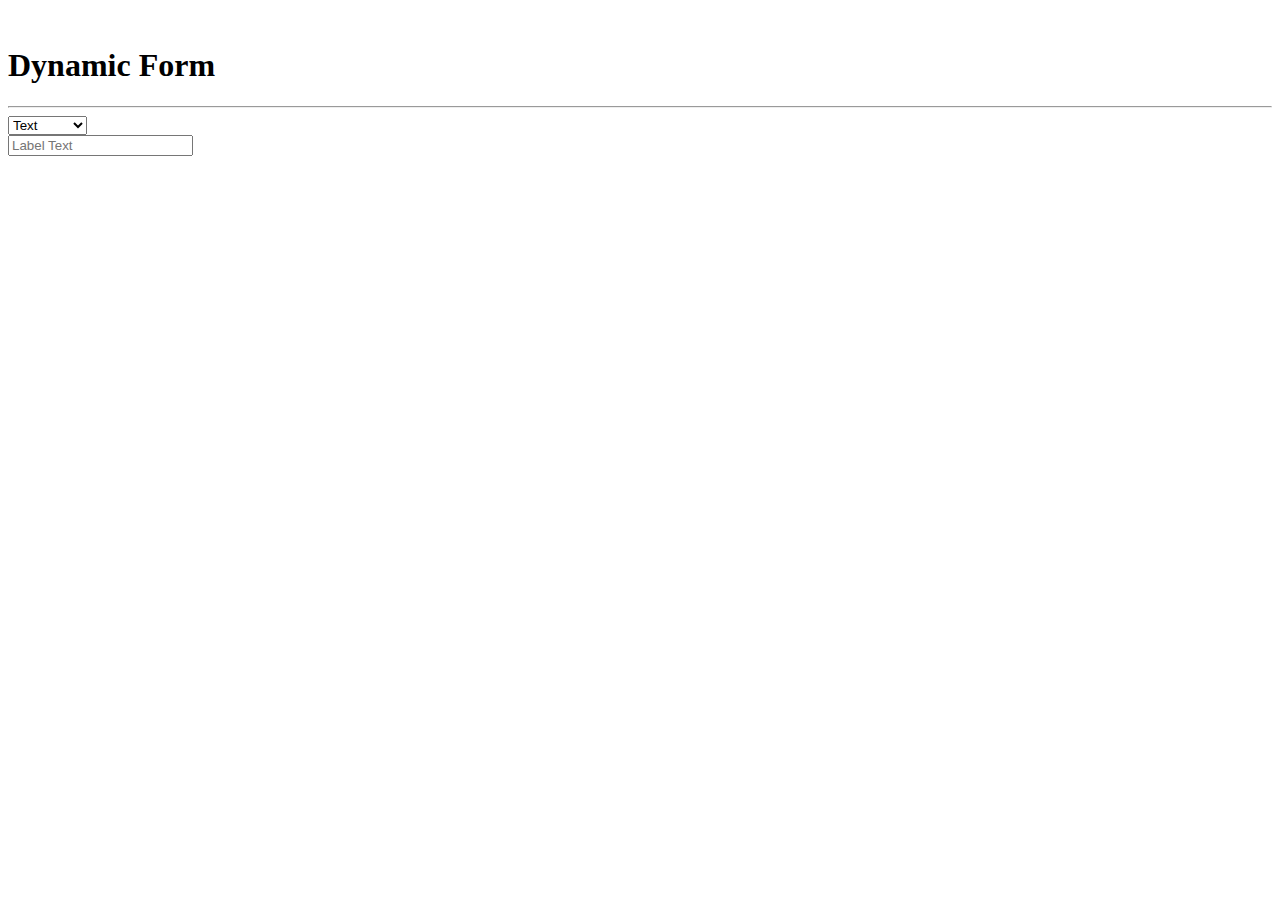
<file: Dynamic_Folder/index.html>
<!DOCTYPE html>
<html lang="en">
<head>
    <meta charset="UTF-8">
    <meta http-equiv="X-UA-Compatible" content="IE=edge">
    <meta name="viewport" content="width=device-width, initial-scale=1.0">
    <title>Document</title>
    <link href="https://cdn.jsdelivr.net/npm/bootstrap@5.1.0/dist/css/bootstrap.min.css" rel="stylesheet"
        integrity="sha384-KyZXEAg3QhqLMpG8r+8fhAXLRk2vvoC2f3B09zVXn8CA5QIVfZOJ3BCsw2P0p/We" crossorigin="anonymous">
</head>
<body>
    <br>
    <div class="container">
        <h1>Dynamic Form</h1>
        <hr>
        <div class="row">
            <div class="col">
                <select class="form-control" name="inputType" id="inputType">
                    <option value="text">Text</option>
                    <option value="number">Number</option>
                    <option value="textarea">Text Area</option>
                    <option value="date">Date</option>
                    <option value="submit">Submit</option>
                </select>
            </div>
            <div class="col">
                <input type="text" class="form-control" name="labelValue" id="labelValue" placeholder="Label Text">
            </div>
        </div>
        <div id="form" class="mt-3 border rounded shadow p-4">
        </div>
    </div>
</body>
<script src="index.js"></script>
</html>
</file>
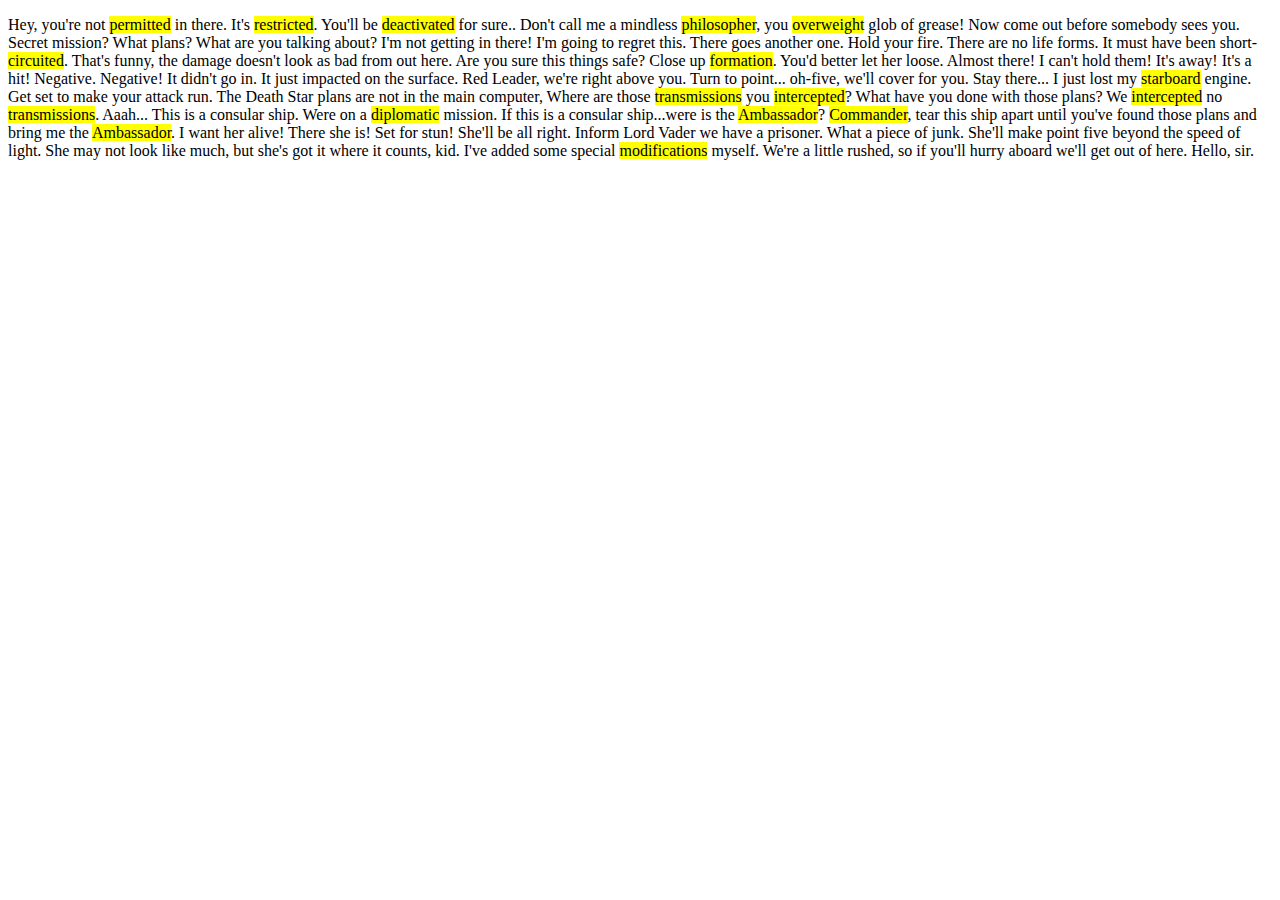
<file: Extraction_of_words/index.html>
<!DOCTYPE html>
<html lang="en">
<head>
  <meta charset="UTF-8">
  <meta name="viewport" content="width=device-width, initial-scale=1.0">
  <title>Highlight Long Words</title>
  <style>
    .highlight {
      background-color: yellow;
    }
  </style>
</head>
<body>
  <p id="paragraph">
    Hey, you're not permitted in there. It's restricted. 
    You'll be deactivated for sure.. Don't call me a mindless philosopher, you overweight glob of grease! 
    Now come out before somebody sees you. Secret mission?
     What plans? What are you talking about? I'm not getting in there! 
     I'm going to regret this. There goes another one. 
     Hold your fire. There are no life forms. It must have been short-circuited. 
     That's funny, the damage doesn't look as bad from out here. 
     Are you sure this things safe? Close up formation. 
     You'd better let her loose. Almost there! I can't hold them! It's away! It's a hit! Negative. Negative! It didn't go in. It just impacted on the surface. Red Leader, we're right above you. Turn to point... oh-five, we'll cover for you. Stay there... I just lost my starboard engine. Get set to make your attack run. The Death Star plans are not in the main computer, Where are those transmissions you intercepted? What have you done with those plans? We intercepted no transmissions. Aaah... This is a consular ship. Were on a diplomatic mission. If this is a consular ship...were is the Ambassador? Commander, tear this ship apart until you've found those plans and bring me the Ambassador. I want her alive! There she is! Set for stun! She'll be all right. Inform Lord Vader we have a prisoner. What a piece of junk. She'll make point five beyond the speed of light. She may not look like much, but she's got it where it counts, kid. I've added some special modifications myself. We're a little rushed, so if you'll hurry aboard we'll get out of here. Hello, sir.
  </p>

  <script>
    const paragraph = document.getElementById('paragraph');
    const textContent = paragraph.textContent;
    const newTextContent = textContent.replace(/\b(\w{9,})\b/g, '<span class="highlight">$1</span>');
    paragraph.innerHTML = newTextContent;
  </script>
</body>
</html>
</file>
